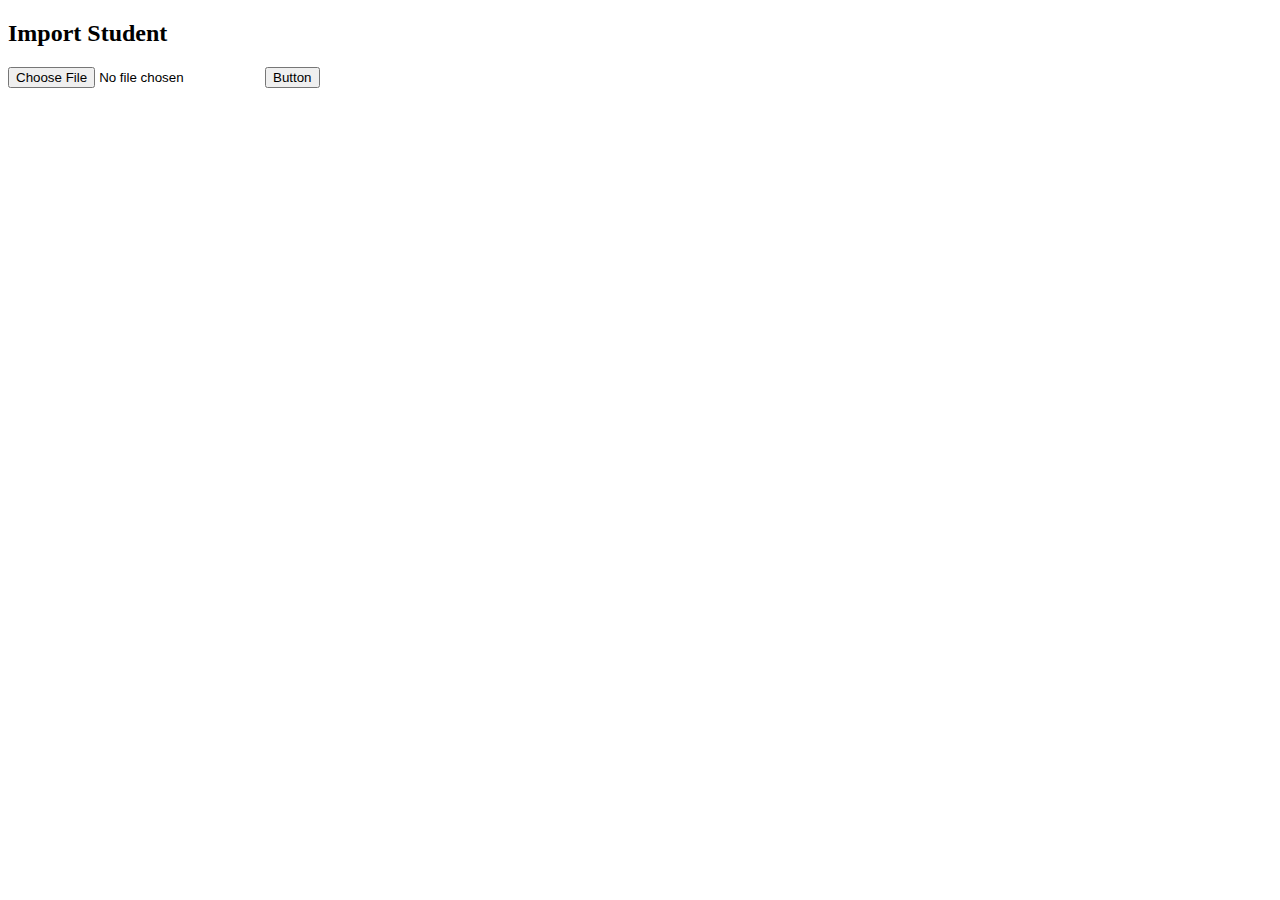
<file: src/main/resources/templates/index.html>
<!DOCTYPE html>
<html>

<head>
    <meta charset="ISO-8859-1">
    <title>File Upload Page</title>
     <link th:href="@{/css/index.css}" rel="stylesheet" />
<!--    <link rel="stylesheet" href="../static/css/index.css">-->
</head>

<body>
    <div class="container">
        <h2 class="title_page">Import Student </h2>
        <form action="/uploadFile" method="POST" enctype="multipart/form-data">
            <input type="file" name="file" value="Browse File" />
            <button type="submit" value="Button" class="button type">Button</button> <br /> <br />
        </form>
    </div>

</body>

</html>
</file>
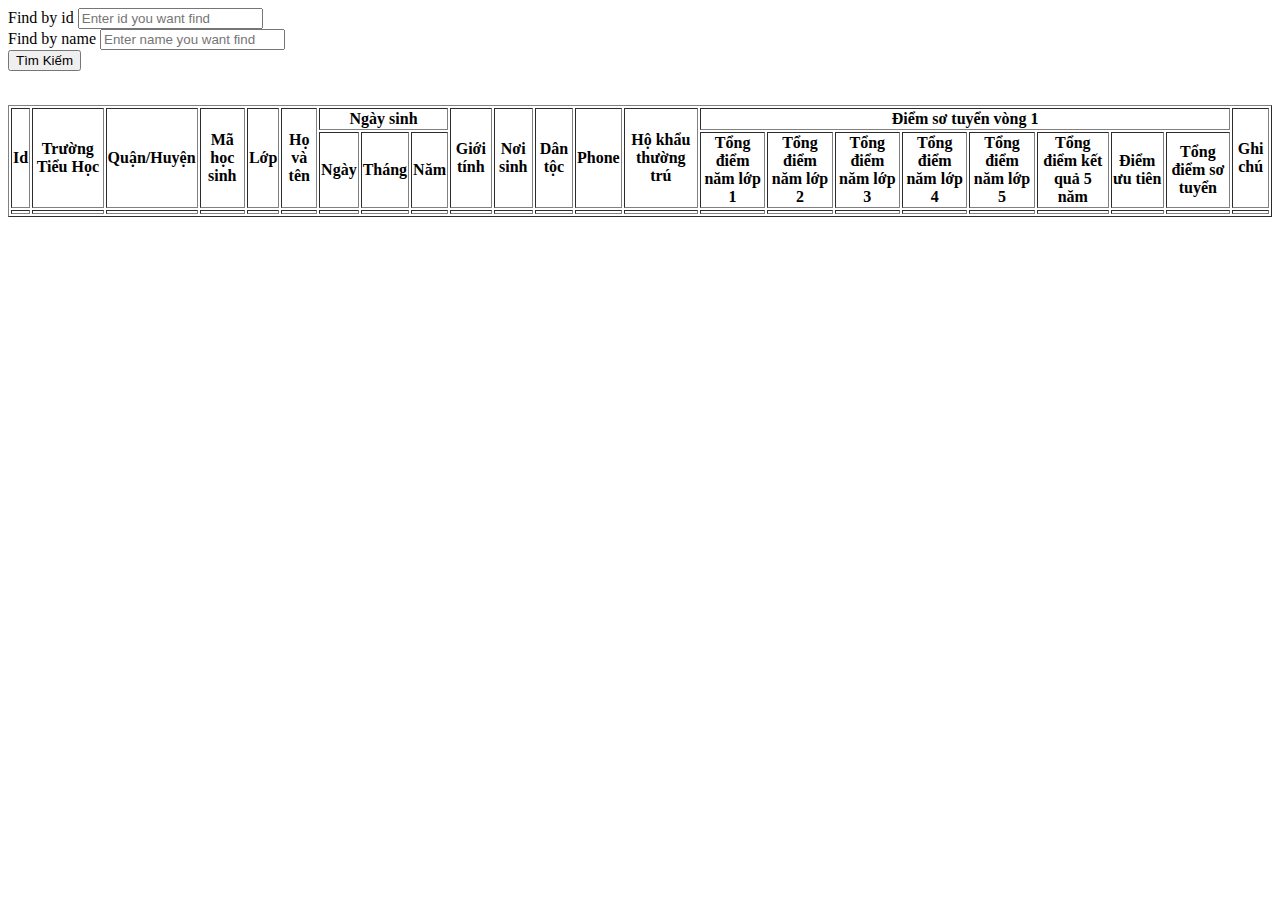
<file: src/main/resources/templates/success.html>
<html lang="en" xmlns:th="http://www.thymeleaf.org">

<head>
    <title>Success</title>
         <link th:href="@{/css/success.css}" rel="stylesheet" />
<!--    <link rel="stylesheet" href="../static/css/success.css">-->
</head>



<body>
    <div class="container">
        <div class="all_input">
            <form method="post" th:object="${element}" th:action="@{/findById}">
                <div class="find find_by_id">
                    <label for="id">Find by id</label>
                    <input type="text" placeholder="Enter id you want find" id="id" name="id">
                </div>
                <div class="find find_by_name">
                    <label for="fullName">Find by name</label>
                    <input type="text" placeholder="Enter name you want find" id="fullName" name="fullName">
                </div>
                <button type="submit" value="Button" class="button type">Tìm Kiếm</button> <br /> <br />
            </form>


        </div>
        <div class="result_table">
            <div class="quan_bao_the">
                <table class="content_table" border="1">
                    <tr>
                        <th rowspan="2" class="id">Id</th>
                        <th rowspan="2" class="school">Trường Tiểu Học</th>
                        <th rowspan="2" class="addressSchool">Quận/Huyện</th>
                        <th rowspan="2" class="codeStudent">Mã học sinh</th>
                        <th rowspan="2" class="class">Lớp</th>
                        <th rowspan="2" class="fullName">Họ và tên</th>
                        <th colspan="3" class="birthday">Ngày sinh</th>
                        <th rowspan="2" class="gender">Giới tính</th>
                        <th rowspan="2">Nơi sinh</th>
                        <th rowspan="2">Dân tộc</th>
                        <th rowspan="2">Phone</th>
                        <th rowspan="2">Hộ khẩu thường trú</th>
                        <th colspan="8">Điểm sơ tuyển vòng 1</th>
                        <th rowspan="2">Ghi chú</th>

                    </tr>

                    <tr>
                        <th>Ngày</th>
                        <th>Tháng</th>
                        <th>Năm</th>
                        <th>Tổng điểm năm lớp 1</th>
                        <th>Tổng điểm năm lớp 2</th>
                        <th>Tổng điểm năm lớp 3</th>
                        <th>Tổng điểm năm lớp 4</th>
                        <th>Tổng điểm năm lớp 5</th>
                        <th>Tổng điểm kết quả 5 năm</th>
                        <th>Điểm ưu tiên</th>
                        <th>Tổng điểm sơ tuyển</th>

                    </tr>

                    <tr th:each="Student : ${studentsList}">
                        <td th:text="${Student.id}"></td>
                        <td th:text="${Student.getNameSchool()}"></td>
                        <td th:text="${Student.getAddressSchool()}"></td>
                        <td th:text="${Student.getCodeStudent()}"></td>
                        <td th:text="${Student.getClassName()}"></td>
                        <td th:text="${Student.getFullName()}"></td>
                        <td th:text="${#dates.format(Student.getBirthday(), 'dd')}"></td>
                        <td th:text="${#dates.format(Student.getBirthday(), 'MM')}"></td>
                        <td th:text="${#dates.format(Student.getBirthday(), 'YYYY')}"></td>
                        <td th:text="${Student.getGender()}"></td>
                        <td th:text="${Student.getBorn()}"></td>
                        <td th:text="${Student.getEthnic()}"></td>
                        <td th:text="${Student.getPhone()}"></td>
                        <td th:text="${Student.getAddress()}"></td>
                        <td th:text="${Student.getTotalPoint1()}"></td>
                        <td th:text="${Student.getTotalPoint2()}"></td>
                        <td th:text="${Student.getTotalPoint3()}"></td>
                        <td th:text="${Student.getTotalPoint4()}"></td>
                        <td th:text="${Student.getTotalPoint5()}"></td>
                        <td th:text="${Student.getTotalPoint()}"></td>
                        <td th:text="${Student.getPriorityPoint()}"></td>
                        <td th:text="${Student.getPrePoint()}"></td>
                        <td th:text="${Student.getNote()}"></td>
                    </tr>
                </table>
            </div>

        </div>
    </div>
</body>

</html>
</file>
<file: src/main/resources/static/css/index.css>
body {
    display: flex;
    justify-content: center;
    align-items: center;
    background: linear-gradient(-35deg, #ff9ff3, #feca57, #ff6b6b, #48dbfb, #1dd1a1);
    background-size: 400% 400%;
    animation: gradient 10s ease infinite;
    height: 100vh;
    margin: 0;
    padding: 0;
    font-family: 'Kumbh Sans', sans-serif;
}

@keyframes gradient {
    0% {
        background-position: 0% 50%;
    }
    50% {
        background-position: 100% 50%;
    }
    100% {
        background-position: 0% 50%;
    }
}

.container .title_page {
    color: #fff;
    font-weight: bold;
}

.container {
    text-align: center;
    padding: 10px;
    width: 500px;
    height: 300px;
    border: 1px solid #fff;
    border-radius: 10px;
    background-color: rgb(255 255 255 / 25%);
    box-shadow: 0 5px 202px rgba(0, 0, 0, 0.5);
}

.container form {
    display: grid;
    margin-top: 50px;
}

form input {
    border: 1px solid #fff;
    border-radius: 5px;
    width: 50%;
    text-align: center;
    height: 30px;
    padding-top: 10px;
    padding-left: 50px;
    margin: auto;
    cursor: pointer;
    color: #fff;
}

form input:hover {
    color: #fff;
    background-color: rgba(255, 255, 255, 0.17);
}

.button {
    position: relative;
    padding: 1em 1.5em;
    border: none;
    background-color: transparent;
    cursor: pointer;
    outline: none;
    font-size: 18px;
    margin: 3em auto;
    width: 50%;
}

.button.type {
    color: #ffffff;
}

.button.type.type::after,
.button.type.type::before {
    content: "";
    display: block;
    position: absolute;
    width: 20%;
    height: 20%;
    border: 2px solid;
    transition: all 0.6s ease;
    border-radius: 2px;
}

.button.type.type::after {
    bottom: 0;
    right: 0;
    border-top-color: transparent;
    border-left-color: transparent;
    border-bottom-color: #ffffff;
    border-right-color: #ffffff;
}

.button.type.type::before {
    top: 0;
    left: 0;
    border-bottom-color: transparent;
    border-right-color: transparent;
    border-top-color: #ffffff;
    border-left-color: #ffffff;
}

.button.type.type:hover:after,
.button.type.type:hover:before {
    border-bottom-color: #ffffff;
    border-right-color: #ffffff;
    border-top-color: #ffffff;
    border-left-color: #ffffff;
    width: 100%;
    height: 100%;
}
</file>
<file: src/main/resources/static/css/success.css>
body {
    color: #fff;
    display: flex;
    justify-content: center;
    background: linear-gradient(-35deg, #ff9ff3, #feca57, #ff6b6b, #48dbfb, #1dd1a1);
    background-size: 400% 400%;
    animation: gradient 10s ease infinite;
    height: 100vh;
    margin: 0;
    padding: 50px;
    font-family: 'Kumbh Sans', sans-serif;
    box-sizing: border-box;
}

@keyframes gradient {
    0% {
        background-position: 0% 50%;
    }
    50% {
        background-position: 100% 50%;
    }
    100% {
        background-position: 0% 50%;
    }
}

.container {
    padding: 20px;
    width: 100%;
    height: max-content;
    align-items: center;
    text-align: center;
    border: 1px solid #fff;
    border-radius: 10px;
    background-color: rgb(255 255 255 / 25%);
    box-shadow: 0 5px 202px rgba(0, 0, 0, 0.5);
    overflow: hidden;
}

.container .all_input {
    border-bottom: 1px solid #fff;
    margin: 50px auto;
}

.all_input .find {
    display: grid;
    margin: 20px;
}

.find input {
    box-shadow: 0 5px 10px rgba(0, 0, 0, 0.5);
    padding-left: 10px;
    outline: none;
    border: none;
    border-radius: 5px;
    height: 35px;
    width: 300px;
    margin: auto;
}

.find label {
    margin-bottom: 5px;
}

.button {
    position: relative;
    padding: 1em 1.5em;
    border: none;
    background-color: transparent;
    cursor: pointer;
    outline: none;
    font-size: 18px;
    margin: 1em auto;
    width: 30%;
    box-shadow: 0 5px 10px rgba(0, 0, 0, 0.5);
}

.button.type {
    color: #ffffff;
}

.button.type.type::after,
.button.type.type::before {
    content: "";
    display: block;
    position: absolute;
    width: 20%;
    height: 20%;
    border: 2px solid;
    transition: all 0.6s ease;
    border-radius: 2px;
}

.button.type.type::after {
    bottom: 0;
    right: 0;
    border-top-color: transparent;
    border-left-color: transparent;
    border-bottom-color: #ffffff;
    border-right-color: #ffffff;
}

.button.type.type::before {
    top: 0;
    left: 0;
    border-bottom-color: transparent;
    border-right-color: transparent;
    border-top-color: #ffffff;
    border-left-color: #ffffff;
}

.button.type.type:hover:after,
.button.type.type:hover:before {
    border-bottom-color: #ffffff;
    border-right-color: #ffffff;
    border-top-color: #ffffff;
    border-left-color: #ffffff;
    width: 100%;
    height: 100%;
}

.container .result_table {
    padding: 25px;
    overflow-x: auto;
    border-top-left-radius: 5px;
    border-top-right-radius: 5px;
}

.result_table .quan_bao_the {
    overflow: auto;
}

.result_table .content_table {
    border-collapse: collapse;
    border-color: #fff;
    width: max-content;
    cursor: pointer;
    overflow: hidden;
}

.content_table th,
td {
    padding: 10px;
}
</file>
